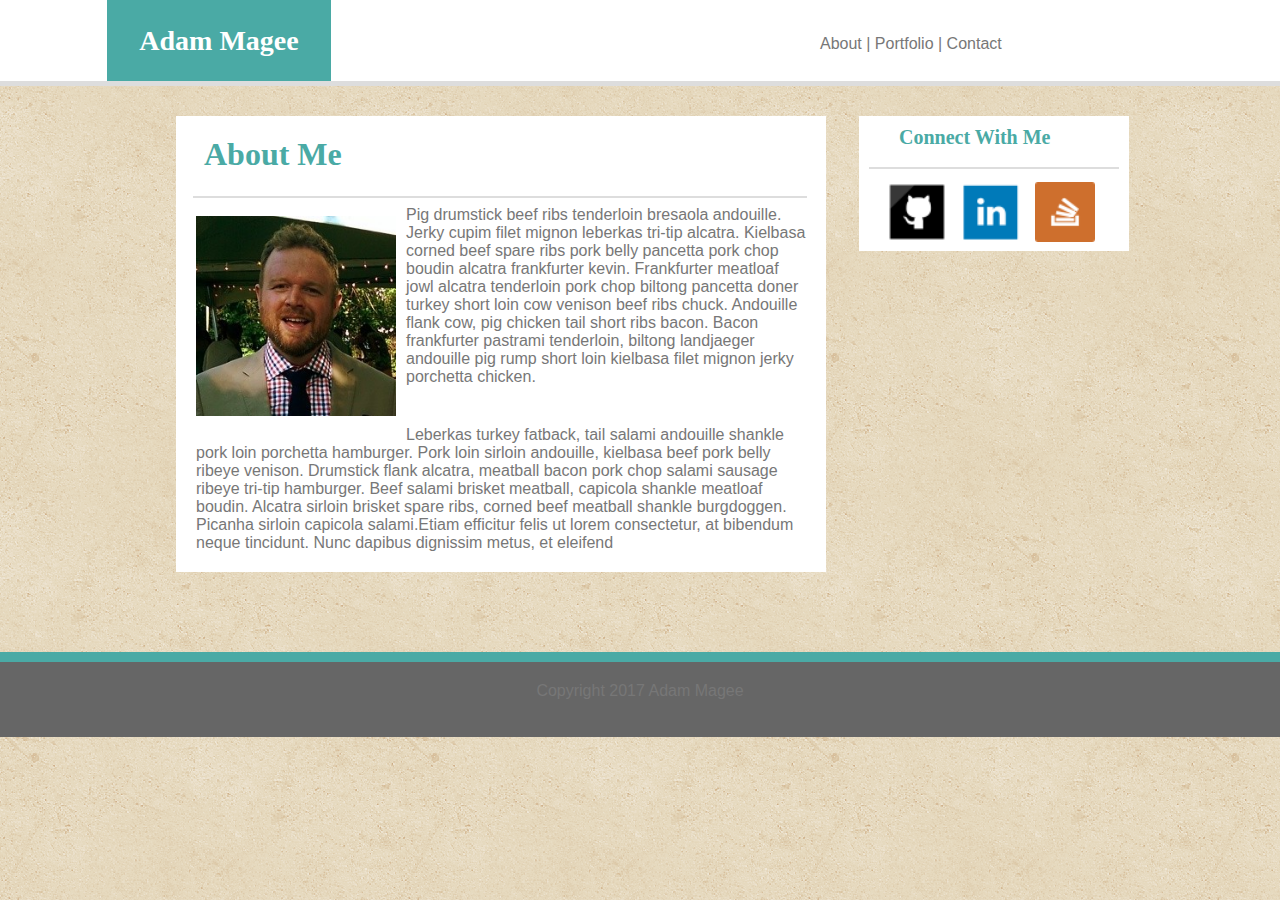
<file: index.html>
<!DOCTYPE html>
<html lang="en">

<head>
    <meta charset="UTF-8">
    <meta name="viewport" content="width=device-width, initial-scale=1.0">
    <meta http-equiv="X-UA-Compatible" content="ie=edge">
    <title>About Me</title>
    <link rel="stylesheet" type="text/css" href="assets/css/style.css">

    <style>
            html {
                background-image: url("assets/images/vintage-concrete.png")
            }
        </style>
</head>



<body>

    <header id="header">

        <div id="Name">
            Adam Magee
        </div>
        <!-- <div class="navigation"> -->
        <ul class="menu">
            <!-- </h2> ​ -->
            <ul>
                <li class="topMenu"><a class="navbar" href="index.html" target="_blank">About | </a></li>
                <li class="topMenu"><a class="navbar" href="portfolio.html" target="_blank">Portfolio | </a></li>
                <li class="topMenu"><a class="navbar" href="contact.html" target="_blank">Contact</a></li>
                </li>
            </ul>
            </div>

    </header>

    <!-- Content panel -->
    <div class="panel">
        <!-- link box -->
        <div id="sidebar">

            <ul class="sidelink">
                <li class="connect">Connect With Me</li>
                <hr id="boxline"></hr>
                    <li class="boxlink"><a class="linkbar" href="https://github.com/spintax" target="_blank"><img class="icon" src="assets/images/githubicon.png" style="padding-left: 28px;"></a></li>
                    <li class="boxlink"><a class="linkbar" href="https://www.linkedin.com/in/adam-magee-4770069/" target="_blank"><img class="icon" src="assets/images/linkedinicon.png"></a></li>
                    <li class="boxlink"><a class="linkbar" href="https://stackoverflow.com/users/8344599/adam-magee" target="_blank"><img class="icon" src="assets/images/stackicon.png"></a></li>
                    </li>
                </ul>
        </div>

        <!-- Content Section -->
        <section id="content">
            <h1>About Me</h1>
            <hr id="linebelow"></hr>
            <!-- Image -->
            <img id="professional" src="assets/images/magprof2.jpg" alt="professional_photo" style="width:200px; height:200px">
            <!-- Copy -->
            <p> Pig drumstick beef ribs tenderloin bresaola andouille. Jerky cupim filet mignon leberkas tri-tip alcatra. Kielbasa corned beef spare ribs pork belly pancetta pork chop boudin alcatra frankfurter kevin. Frankfurter meatloaf jowl alcatra tenderloin pork chop biltong pancetta doner turkey short loin cow venison beef ribs chuck. Andouille flank cow, pig chicken tail short ribs bacon. Bacon frankfurter pastrami tenderloin, biltong landjaeger andouille pig rump short loin kielbasa filet mignon jerky porchetta chicken.
            </p>       
                    <p>Leberkas turkey fatback, tail salami andouille shankle pork loin porchetta hamburger. Pork loin sirloin andouille, kielbasa beef pork belly ribeye venison. Drumstick flank alcatra, meatball bacon pork chop salami sausage ribeye tri-tip hamburger. Beef salami brisket meatball, capicola shankle meatloaf boudin. Alcatra sirloin brisket spare ribs, corned beef meatball shankle burgdoggen. Picanha sirloin capicola salami.Etiam efficitur felis ut lorem consectetur, at bibendum neque tincidunt. Nunc dapibus dignissim metus, et eleifend
            </p>
        </section>
    </div>

    <footer>
        <p id="footercopy"> Copyright 2017 Adam Magee</p>
    </footer>





</body>

</html>
</file>
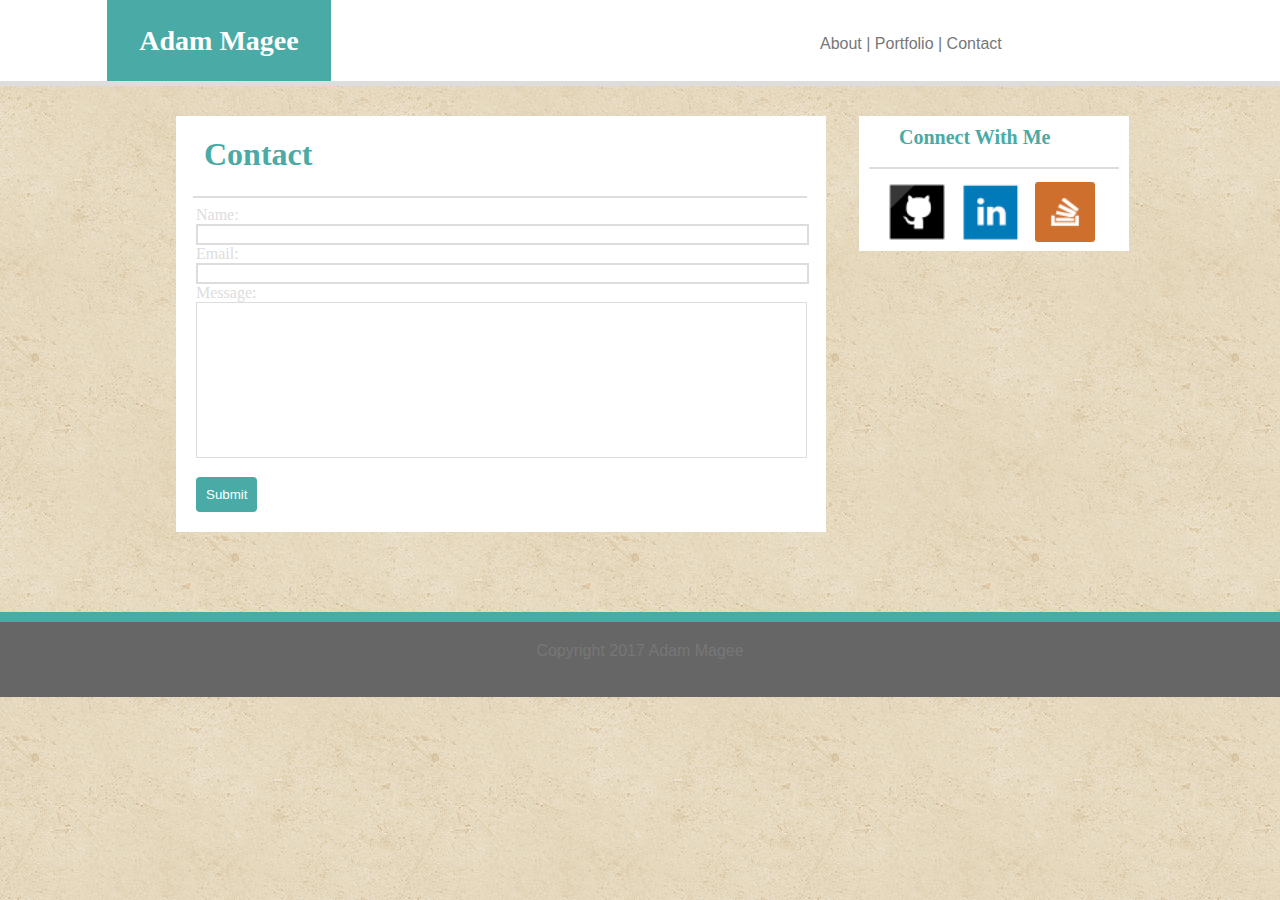
<file: contact.html>
<!DOCTYPE html>
<html lang="en">

<head>
    <meta charset="UTF-8">
    <meta name="viewport" content="width=device-width, initial-scale=1.0">
    <meta http-equiv="X-UA-Compatible" content="ie=edge">
    <title>About Me</title>
    <link rel="stylesheet" type="text/css" href="assets/css/style.css">

    <style>
        html {
            background-image: url("assets/images/vintage-concrete.png")
        }
    </style>
</head>

<body>

    <header id="header">

        <div id="Name">
            Adam Magee
        </div>
        <!-- <div class="navigation"> -->
        <ul class="menu">
            <!-- </h2> ​ -->
            <ul>
                <li class="topMenu"><a class="navbar" href="index.html" target="_blank">About | </a></li>
                <li class="topMenu"><a class="navbar" href="portfolio.html" target="_blank">Portfolio | </a></li>
                <li class="topMenu"><a class="navbar" href="contact.html" target="_blank">Contact</a></li>
                </li>
            </ul>
            </div>

    </header>

    <!-- Content panel -->
    <div class="panel">
        <!-- link box -->
        <div id="sidebar">

            <ul class="sidelink">
                <li class="connect">Connect With Me</li>
                <hr id="boxline"></hr>
                <li class="boxlink"><a class="linkbar" href="https://github.com/spintax" target="_blank"><img class="icon" src="assets/images/githubicon.png" style="padding-left: 28px;"></a></li>
                <li class="boxlink"><a class="linkbar" href="https://www.linkedin.com/in/adam-magee-4770069/" target="_blank"><img class="icon" src="assets/images/linkedinicon.png"></a></li>
                <li class="boxlink"><a class="linkbar" href="https://stackoverflow.com/users/8344599/adam-magee" target="_blank"><img class="icon" src="assets/images/stackicon.png"></a></li>
                </li>
            </ul>
        </div>

        <!-- Content Section -->
        <section id="content">
            <h1>Contact</h1>
            <hr id="linebelow"></hr>
            <br>
            <div class="container">
                <form action="/action_page.php">
                    <form>
                        Name:<br>
                        <input class="eform" type="text" name="fullname"><br> Email:
                        <br>
                        <input class="eform" type="email" name="email"><br> Message:
                        <br>
                        <textarea class="eform" name="message" rows="10" cols="30">
                </textarea>
                        <input type="submit" value="Submit">

                    </form>
        </section>
        </div>

        <footer>
            <p id="footercopy"> Copyright 2017 Adam Magee</p>
        </footer>

</body>

</html>
</file>
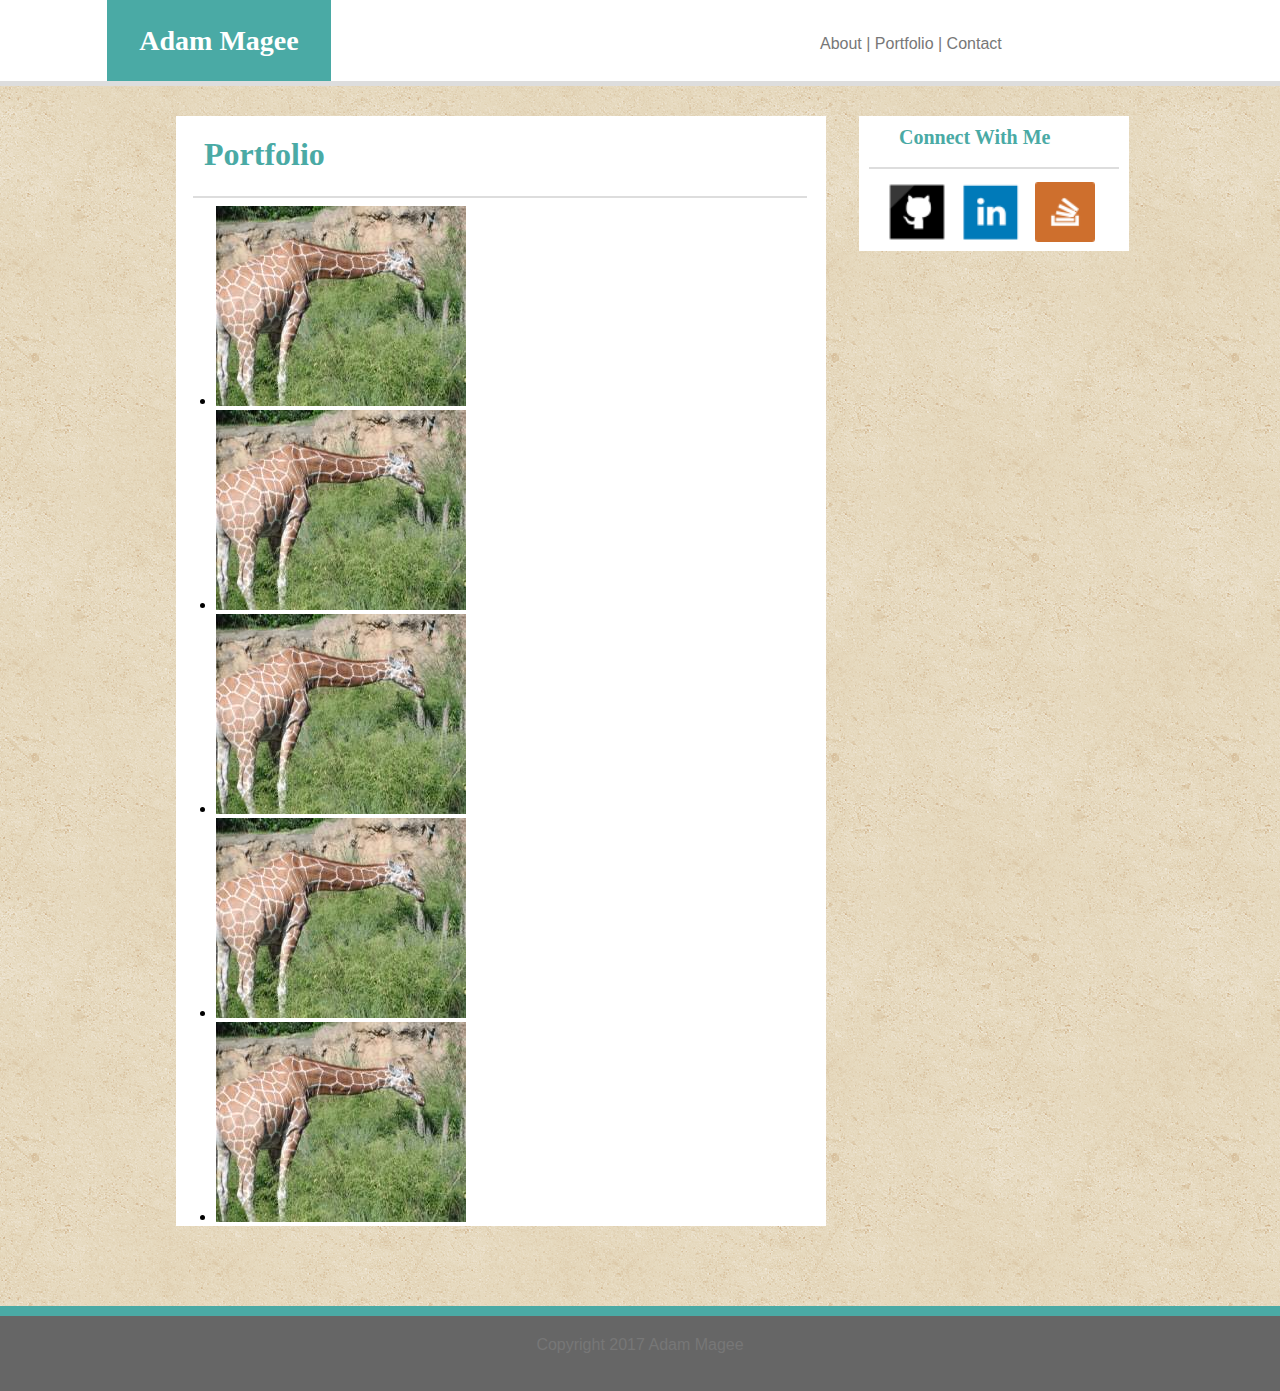
<file: portfolio.html>
<!DOCTYPE html>
<html lang="en">

<head>
    <meta charset="UTF-8">
    <meta name="viewport" content="width=device-width, initial-scale=1.0">
    <meta http-equiv="X-UA-Compatible" content="ie=edge">
    <title>About Me</title>
    <link rel="stylesheet" type="text/css" href="assets/css/style.css">
    <style>
            html {
                background-image: url("assets/images/vintage-concrete.png")
            }
        </style>
</head>



<body>
    <header id="header">

        <div id="Name">
            Adam Magee
        </div>
        <!-- <div class="navigation"> -->
        <ul class="menu">
            <!-- </h2> ​ -->
            <ul>
                <li class="topMenu"><a class="navbar" href="about.html">About | </a></li>
                <li class="topMenu"><a class="navbar" href="portfolio.html">Portfolio | </a></li>
                <li class="topMenu"><a class="navbar" href="contact.html">Contact</a></li>
                </li>
            </ul>
            </div>

    </header>

    <!-- Content panel -->
    <div class="panel">
        <!-- link box -->
        <div id="sidebar">

            <ul class="sidelink">
                <li class="connect">Connect With Me</li>
                <hr id="boxline"></hr>
                    <li class="boxlink"><a class="linkbar" href="https://github.com/spintax"><img class="icon" src="assets/images/githubicon.png" style="padding-left: 28px;"></a></li>
                    <li class="boxlink"><a class="linkbar" href="https://www.linkedin.com/in/adam-magee-4770069/"><img class="icon" src="assets/images/linkedinicon.png"></a></li>
                    <li class="boxlink"><a class="linkbar" href="https://stackoverflow.com/users/8344599/adam-magee"><img class="icon" src="assets/images/stackicon.png"></a></li>
                    </li>
                </ul>
        </div>

        <!-- Content Section -->
        <section id="content">
            <h1>Portfolio</h1>
            <hr id="linebelow"></hr>
            <br>
            <!-- <div class="container"> -->

                <ul class="projects">
                    <li class="grid"><img src="assets/images/giraffe.jpg"></li>
                    <li class="grid"><img src="assets/images/giraffe.jpg"></li>
                    <li class="grid"><img src="assets/images/giraffe.jpg"></li>
                    <li class="grid"><img src="assets/images/giraffe.jpg"></li>
                    <li class="grid"><img src="assets/images/giraffe.jpg"></li>
                </ul>

                        

                        



                <!-- <form action="/action_page.php">
            <form>
                Name:<br>
                <input class="eform" type="text" name="fullname"><br>
                Email:<br>
                <input class="eform" type="email" name="email"><br>
                Message:<br>
                <textarea class="eform" name="message" rows="10" cols="30">
                </textarea>
                <input type="submit" value="Submit">
                
              </form> -->
            
        </section>
    </div>
    

    <footer>
        <p id="footercopy"> Copyright 2017 Adam Magee</p>
    </footer>





</body>

</html>
</file>
<file: assets/css/style.css>
html {
    margin: auto;
}

body {
    width: 100%;
    margin: auto;
}

header {
    background: #FFFFFF;
    height: 81px;
    width: 100%;
    top: 0;
    margin: 0 0 30px 0;
    position: static;
    border-bottom: 5px solid #dddddd;
}

#Name {
    font-family: 'Georgia', Times, Times New Roman, serif;
    position: absolute;
    background: #4aaaa5;
    display: inline-block;
    color: #FFFFFF;
    width: 224px;
    height: 56px;
    top: 0;
    right: 949px;
    text-align: center;
    font-size: 1.75em;
    font-weight: bold;
    padding-top: 25px;
}

.navigation {
    position: absolute;
    top: 20px;
    right: 0;
    width: 200px;
    height: 100px;
}

.menu {
    list-style-type: none;
    margin: 0;
    padding-top: 35px;
    width: 300px;
    position: relative;
    display: block;
    right: 200px;
    float: right;
}

.topMenu {
    display: inline;
    font-family: 'Arial', 'Helvetica Neue', Helvetica, sans-serif;
}

.navbar {
    text-decoration: none; 
    color: #777777;
}

.panel {
    top: 91px;
    float: left;
    padding-left: 100px;
}

#content {
    background: #FFFFFF;
    width: 650px;
    margin: 0 80px 80px 76px; 
    right: 61px;
}

form {
    color: #dddddd;
    width: 614px;
    padding: 20px;
}

.eform {
    width: 605px;
    border-color: #dddddd;
    border-style: solid;
    resize: none;
}

input[type=submit] {
    background-color: #4aaaa5;
    color: white;
    padding: 10px 10px;
    border: none;
    border-radius: 4px;
    cursor: pointer;
    margin-top: 15px;

}

h1 {
    font-family: 'Georgia', Times, Times New Roman, serif; 
    position: relative;
    float: left;
    left: 18px;
    margin: 20px 500px 15px 10px;
    color: #4aaaa5;
}

#linebelow {
    width: 614px;
    height: 2px;
    display: block;
    position: relative;
    float: left;
    left: 17px;
    border-style: none;
    background-color: #dddddd;
}

.projects {
    .height: 800px;
}
    
    

#professional {
    position: relative;
    float: left;
    left: 10px;
    margin: 0 10px 10px 0;
    padding: 10px;
}

p {
    font-family: 'Arial', 'Helvetica Neue', Helvetica, sans-serif;
    color: #777777;
    padding: 20px;
    margin-bottom: 0;
    position: static;
    margin-top: 0;
}

.sidelink {
    background-color: #FFFFFF;
    position: absolute;
    left: 859px;
    width: 270px;
    padding-left: 0;
    margin-top: 0;
}

.connect {
    font-family: 'Georgia', Times, Times New Roman, serif; 
    font-weight: bold;
    font-size: 1.25em;
    color: #4aaaa5;
    list-style-type: none;
    width: 250px;
    position: center;
    padding: 10px 0 10px 40px;
}

#boxline {
    width: 250px;
    height: 2px;
    border-style: none;
    background-color: #dddddd;
}

.boxlink {
    list-style-type: none;
    display: inline;
}

.linkbar {
    text-decoration: none;
}

.icon {
    height: 60px;
    width: 60px;
    padding: 5px;
}

    
footer {
    text-align: center;
    height: 85px;
    background: #666666;
    width: 100%;
    float: left;
}

#footercopy {
    display: block;
    position: relative;
    text-align: center;
    font-family: 'Arial', 'Helvetica Neue', Helvetica, sans-serif;
    color: #777777;
    margin-top: 0;
    border-top: 10px solid #4aaaa5;
}

@media screen and (max-width: 768px) {
    .panel {
      background-color: #333;
    }
</file>
